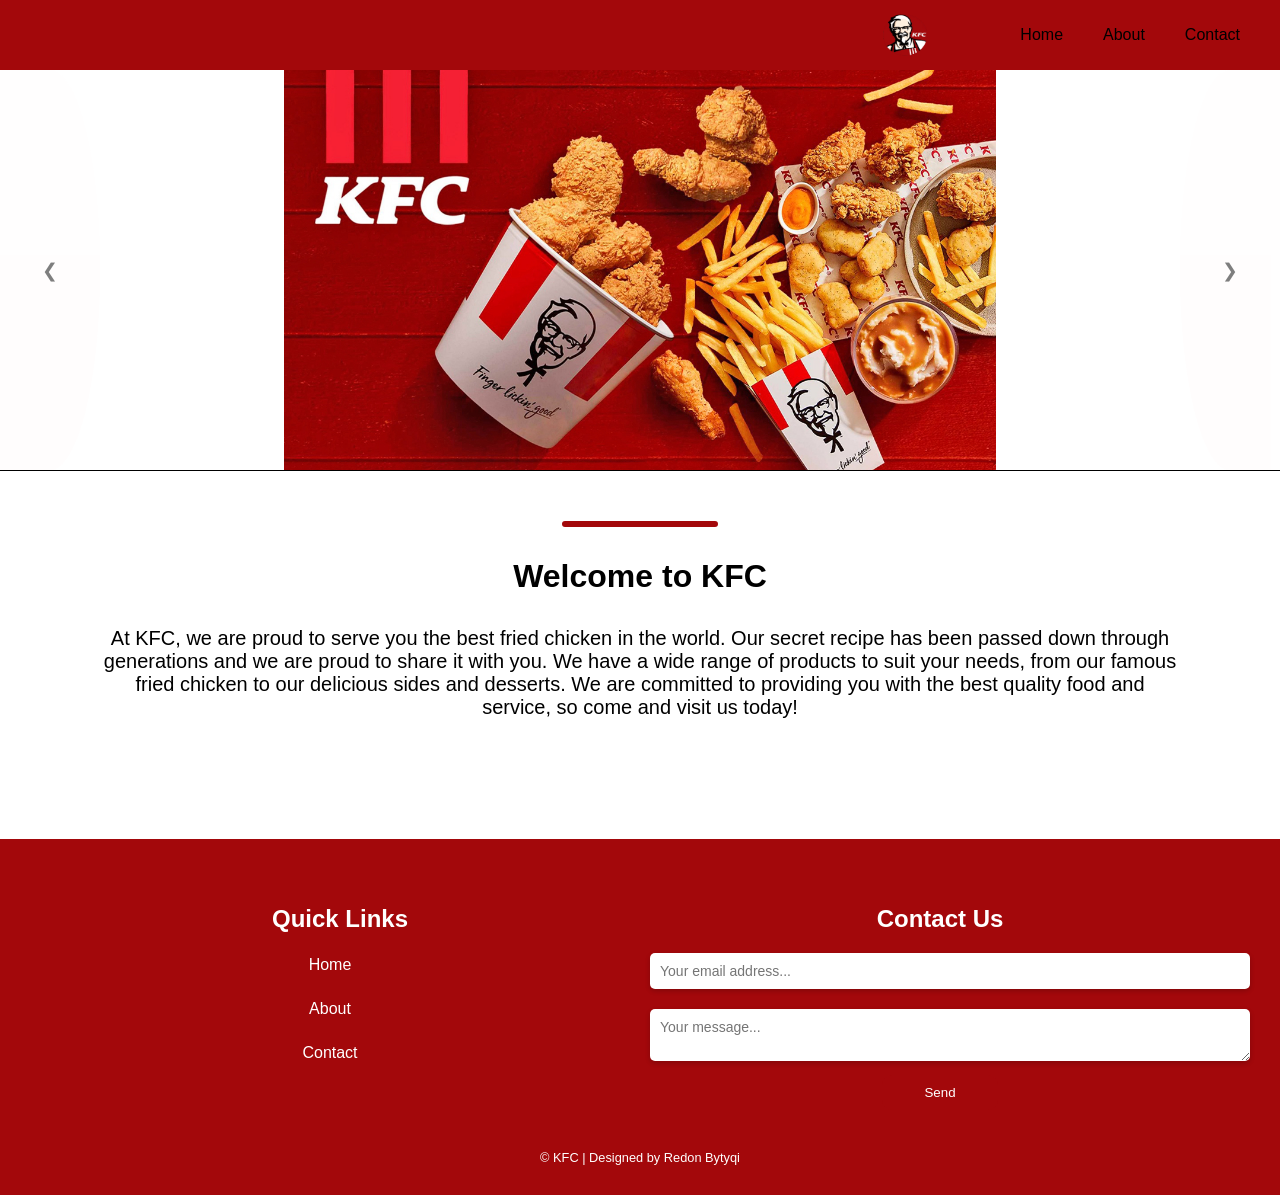
<file: index.html>
<!DOCTYPE html>
<html lang="en">
<head>
    <meta charset="UTF-8">
    <meta name="viewport" content="width=device-width, initial-scale=1.0">
    <link rel="stylesheet" href="styles.css">
    <title>Home</title>
</head>
<body>

    <nav class="navbar">
        <ul>
            <li><a href="index.html"><img src="kfc-logo.png" alt="KFC Logo"></a></li>
            <li><a href="index.html" class="active">Home</a></li>
            <li><a href="about.html" class="nav">About</a></li>
            <li><a href="contact.html" class="nav">Contact</a></li>
        </ul>
    </nav>

    <div class="carousel">
        <div class="carousel-inner">
            <div class="carousel-item">
                <img src="KFCslide4.jpg" alt="Image 1">
            </div>
            <div class="carousel-item">
                <img src="KFCslide4.jpg" alt="Image 2">
            </div>    
            <div class="carousel-item">
                <img src="KFCslide4.jpg" alt="Image 3">
            </div>

        </div>
        <button class="carousel-control prev" onclick="prevSlide()">&#10094;</button>
        <button class="carousel-control next" onclick="nextSlide()">&#10095;</button>
    </div>

    <div class="horizontal-line"></div>

    <div class="content">
        <h1>Welcome to KFC</h1>
        <p>At KFC, we are proud to serve you the best fried chicken in the world. Our secret recipe has been passed down through generations and we are proud to share it with you. We have a wide range of products to suit your needs, from our famous fried chicken to our delicious sides and desserts. We are committed to providing you with the best quality food and service, so come and visit us today!</p>
    </div>






    <footer>
        <div class="footer-content">
            <div class="footer-section">
                <h1>Quick Links</h1>
                <ul>
                    <a href="index.html"><li>Home</li></a>
                    <a href="about.html"><li>About</li></a>
                    <a href="contact.html"><li>Contact</li></a>
                </ul>
            </div>
            <div class="footer-section">
                <h1>Contact Us</h1>
                <form action="index.html" method="post">
                    <input type="email" name="email" class="text-input" placeholder="Your email address..." required>
                    <textarea name="message" class="text-input" placeholder="Your message..." required></textarea>
                    <button type="submit" class="contact-btn">
                        Send
                    </button>
                </form>
            </div>
        </div>
        <div class="footer-bottom">
            &copy; KFC | Designed by Redon Bytyqi
        </div>
        </footer>



</body>

<script src="slider.js"></script>
</html>
</file>
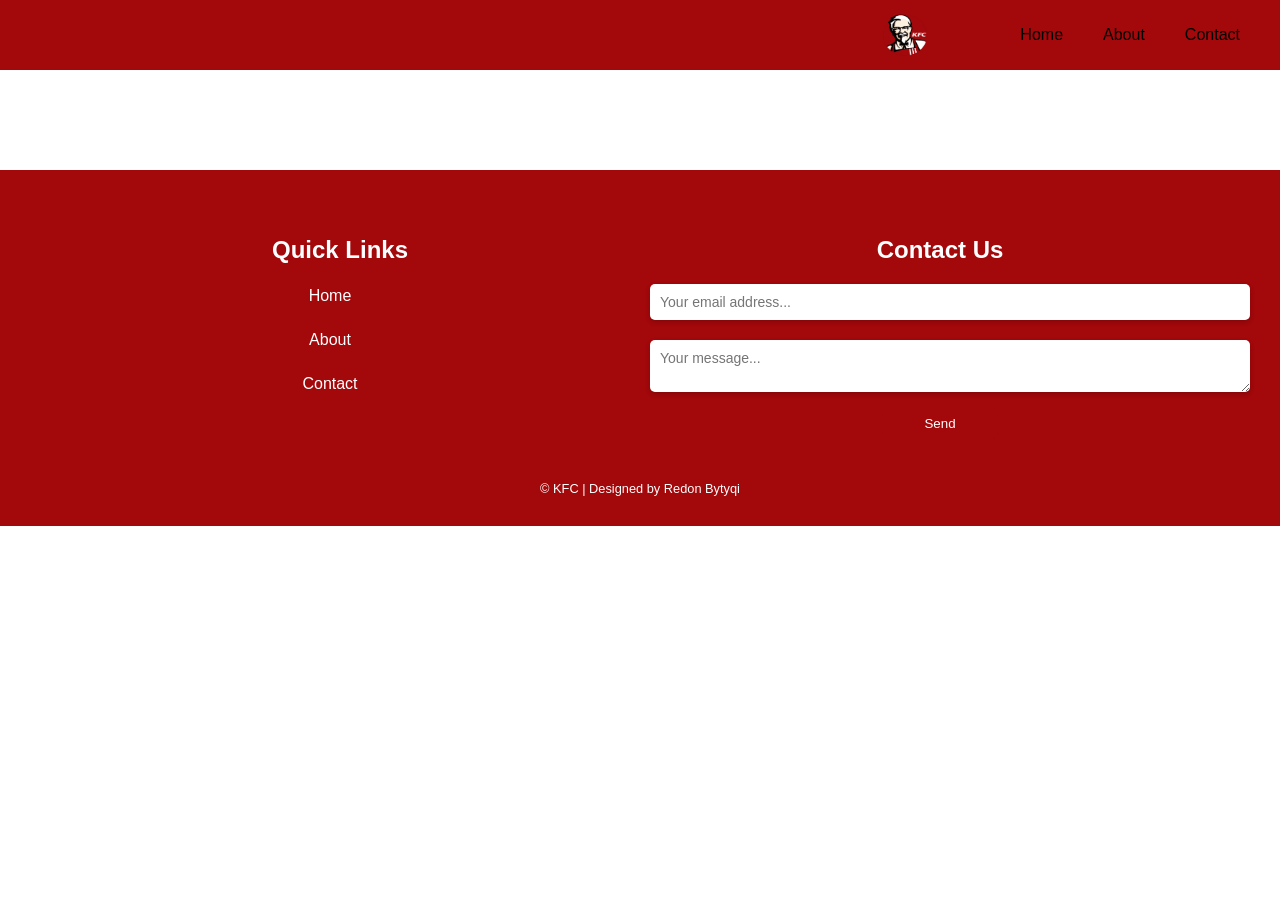
<file: about.html>
<!DOCTYPE html>
<html lang="en">
<head>
    <meta charset="UTF-8">
    <meta name="viewport" content="width=device-width, initial-scale=1.0">
    <link rel="stylesheet" href="styles.css">
    <title>Home</title>
</head>
<body>

    
    <nav class="navbar">
        <ul>
            <li><a href="index.html"><img src="kfc-logo.png" alt="KFC Logo"></a></li>
            <li><a href="index.html" class="nav">Home</a></li>
            <li><a href="about.html" class="active">About</a></li>
            <li><a href="contact.html" class="nav">Contact</a></li>
        </ul>
    </nav>




    <footer>
        <div class="footer-content">
            <div class="footer-section">
                <h1>Quick Links</h1>
                <ul>
                    <a href="index.html"><li>Home</li></a>
                    <a href="about.html"><li>About</li></a>
                    <a href="contact.html"><li>Contact</li></a>
                </ul>
            </div>
            <div class="footer-section">
                <h1>Contact Us</h1>
                <form action="index.html" method="post">
                    <input type="email" name="email" class="text-input" placeholder="Your email address..." required>
                    <textarea name="message" class="text-input" placeholder="Your message..." required></textarea>
                    <button type="submit" class="contact-btn">
                        Send
                    </button>
                </form>
            </div>
        </div>
        <div class="footer-bottom">
            &copy; KFC | Designed by Redon Bytyqi
        </div>
        </footer>
    
</body>
</html>
</file>
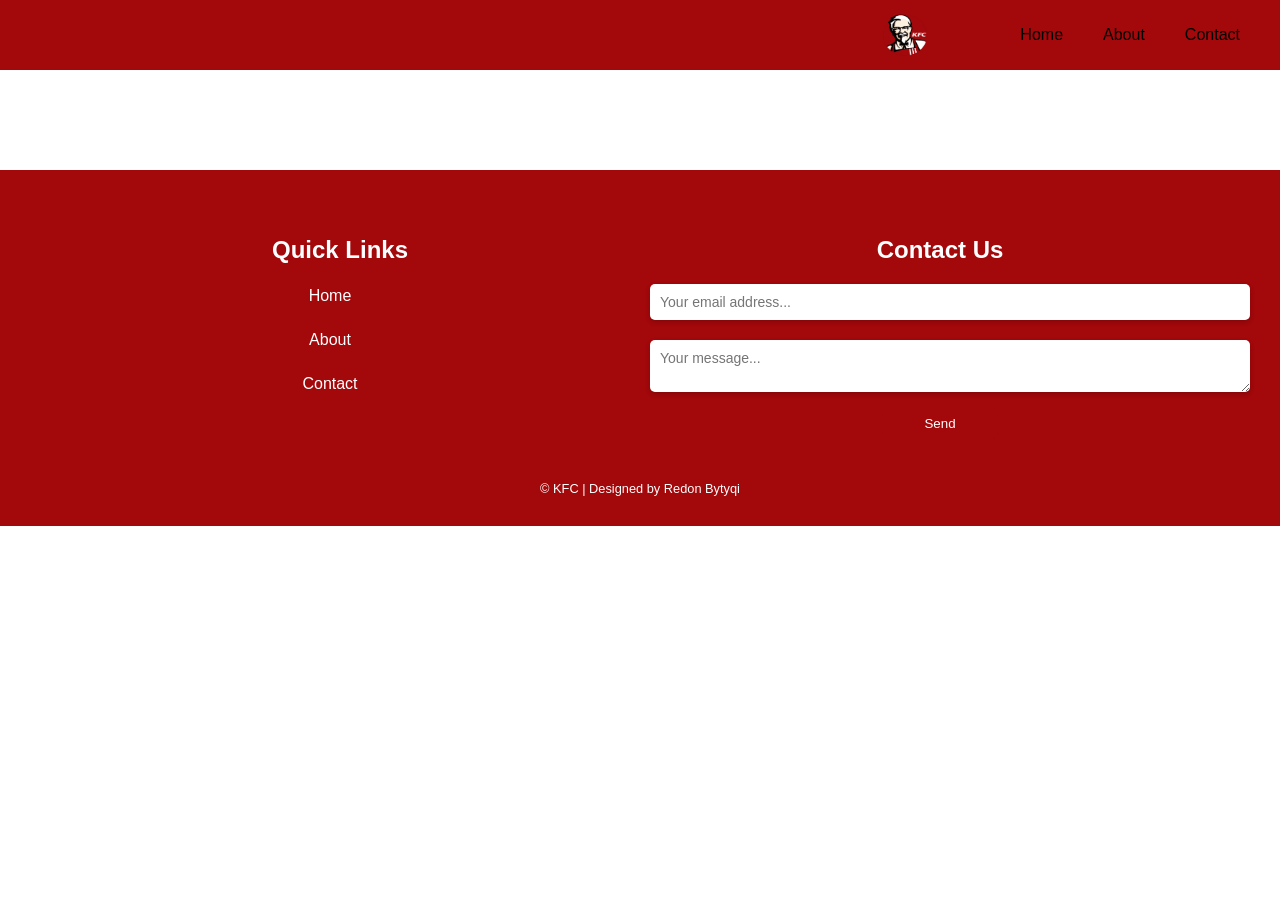
<file: contact.html>
<!DOCTYPE html>
<html lang="en">
<head>
    <meta charset="UTF-8">
    <meta name="viewport" content="width=device-width, initial-scale=1.0">
    <link rel="stylesheet" href="styles.css">
    <title>Home</title>
</head>
<body>

    <nav class="navbar">
        <ul>
            <li><a href="index.html"><img src="kfc-logo.png" alt="KFC Logo"></a></li>
            <li><a href="index.html" class="nav">Home</a></li>
            <li><a href="about.html" class="nav">About</a></li>
            <li><a href="contact.html" class="active">Contact</a></li>
        </ul>
    </nav>


    <footer>
        <div class="footer-content">
            <div class="footer-section">
                <h1>Quick Links</h1>
                <ul>
                    <a href="index.html"><li>Home</li></a>
                    <a href="about.html"><li>About</li></a>
                    <a href="contact.html"><li>Contact</li></a>
                </ul>
            </div>
            <div class="footer-section">
                <h1>Contact Us</h1>
                <form action="index.html" method="post">
                    <input type="email" name="email" class="text-input" placeholder="Your email address..." required>
                    <textarea name="message" class="text-input" placeholder="Your message..." required></textarea>
                    <button type="submit" class="contact-btn">
                        Send
                    </button>
                </form>
            </div>
        </div>
        <div class="footer-bottom">
            &copy; KFC | Designed by Redon Bytyqi
        </div>
        </footer>
    
</body>
</html>
</file>
<file: styles.css>
html, body{
    margin: 0;
    font-family: Arial, sans-serif;
    height: 100%;
}

.navbar {
    background-color: #A3080B;
    color: white;
    padding: 10px;
    position: sticky;
    top: 0;
    z-index: 1000;
    overflow: hidden;
    display: flex;
    justify-content: space-between;
    align-items: center;
}

.navbar a img {
    width: 150px;
    height: 50px;
    cursor: pointer;
    vertical-align: middle;
}

ul {
    list-style-type: none;
    padding: 0;
    margin: 0;
    display: flex;
    align-items: center;
    flex-grow: 1;
    justify-content: flex-end;
}

li {
    margin-right: 20px;
}

li:nth-child(1) {
    margin-left: auto;
    align-items: flex-end;
}

a {
    color: BLACK;
    text-decoration: none;
    padding: 10px;
    transition: background-color 0.3s, transform 0.3s;
    border-radius: 20px;
    cursor: pointer;
}

.nav:hover {
    background-color: black;
    border-radius: 20px;
    color: white;
    transform: scale(1.05);
}

.active-page {
    background-color: black;
    border-radius: 20px;
    color: white;
}



.hamburger {
    margin: 0 5px auto auto;
    width: 30px;
    height: 30px;
    position: relative;
    display: none;
    cursor: pointer;
    flex-shrink: 0;
}

.hamburger .bar {
    padding: 0;
    width: 30px;
    height: 4px;
    background-color: white;
    display: block;
    border-radius: 4px;
    transition: all 0.4s ease-in-out;
    position: absolute; 
}

.bar1 {
    top: 0;
}

.bar2,
.bar3 {
    top: 13.5px;
}

.bar3 {
    right: 0;
}

.bar4 {
    bottom: 0;
}

.hamburger3 .bar1 {
    transform-origin: 5%;
}

.hamburger3 .bar4 {
    transform-origin: 5%;
}

.checkbox3 {
   display: none;
}

.checkbox3:checked + label > .hamburger3 > .bar1{
    transform: rotate(45deg);
    height: 3px;
    width: 42px;
    
}

.checkbox3:checked + label > .hamburger3 > .bar3{
    transform: rotate(45deg);
    height: 3px;
    background-color: transparent;
}

.checkbox3:checked + label > .hamburger3 > .bar2{
    transform: rotate(-45deg);
    height: 3px;
    background-color: transparent;
}

.checkbox3:checked + label > .hamburger3 > .bar4{
    transform: rotate(-45deg);
    height: 3px;
    width: 42px;
}
@media (max-width: 768px) {
    .navbar ul {
        display: none;
        flex-direction: column;
        background-color: #A3080B;
        position: relative;
        top: 100%; 
        left: 0;
        right: 0;
        z-index: 9999 !important;
        transition: max-height 0.3s ease-out; 
        overflow: hidden;
        max-height: 0; 
    }
    .navbar ul.show {
        display: flex;
        max-height: 500px;
        position: absolute;
        background-color: #A3080B;
        z-index: 9999 !important;
    }
    .hamburger {
        display: flex; 
    }
}

.carousel {
    position: relative;
    max-width: 100%;
    margin: auto;
    overflow: hidden;
    height: auto; 
    border-bottom: 1px solid black;
}

.carousel-inner {
    display: flex;
    transition: transform 0.5s ease-in-out;
}

.carousel-item {
    min-width: 100%;
    box-sizing: border-box;
}

.carousel img {
    width: 100%;
    max-width: 100%;
    display: block;
    height: 400px;
    object-fit: contain; 
}

.carousel-control {
    position: absolute;
    top: 0;
    bottom: 0;
    width: 100px;
    background-color: rgba(255, 250, 250, 0.5);
    color: black;
    border: none;
    cursor: pointer;
    display: flex;
    align-items: center;
    justify-content: center;
    opacity: 0.5;
    transition: opacity 0.3s;
    font-size: larger;
}

.carousel-control:hover {
    opacity: 1;
}

.carousel-control.prev {
    left: 0;
    border-radius: 0 50% 50% 0;
}

.carousel-control.next {
    right: 0;
    border-radius: 50% 0 0 50%;
}


@media (max-width: 768px) {
    .carousel-control {
        padding: 5px;
    }
}

.horizontal-line{
    width: 150px;
    border: 3px solid #A3080B;
    border-radius: 20px;
    margin-left: auto;
    margin-right: auto;
    margin-top: 50px;
}
.content{
    display: flex;
    justify-content: center;
    align-items: center;
    flex-direction: column;
    margin-top: 10px;
    margin-left: auto;
    margin-right: auto;

}
.content p{
    font-size: 20px;
    text-align: center;
    margin-top: 10px;
    margin-left: 100px;
    margin-right: 100px;
}

#scrollToTop {
    display: block; 
    position: fixed;
    bottom: 20px; 
    left: 20px; 
    z-index: 9999;
    background-color: #A3080B;
    color: white;
    border: none;
    border-radius: 50%;
    width: 50px;
    height: 50px;
    font-size: 22px;
    text-align: center;
    cursor: pointer;
    box-shadow: 0 4px 6px rgba(0, 0, 0, 0.1);
    opacity: 0; 
    visibility: hidden; 
    transition: opacity 0.5s ease-in-out, visibility 0.5s ease-in-out;
  }
  
  #scrollToTop.show {
    opacity: 1; 
    visibility: visible; 
  }
  
  
  #scrollToTop:hover {
    background-color: #800000; 
  }


footer {
    background-color: #A3080B;
    color: white;
    padding: 20px;
    text-align: center;
    margin-top: 100px;
    bottom: 0;
}

.footer-content {
    display: flex;
    justify-content: space-around;
    flex-wrap: wrap;
    padding: 20px;
}

.footer-section {
    flex: 1;
    margin: 10px;
    min-width: 250px;
}

.footer-section h1 {
    font-size: 1.5em;
    margin-bottom: 10px;
    justify-self: center;
}

.footer-section ul {
    list-style: none;
    padding: 0;
    margin-top: 10px;
    display: flex;
    flex-direction: column;
    color: white;
}

.footer-section a {
    color: white;
    text-decoration: none;
    display: block;
    margin: 3px;
    padding: 10px;
    text-align: center;
    border-radius: 10px;
    transition: background-color 0.3s, transform 0.3s;
    cursor: pointer;
}

.footer-section a:hover {
    background-color: black;
    color: white;
    transform: scale(1.05);
}

.footer-section .text-input {
    width: 100%;
    padding: 10px;
    margin: 10px 0;
    border: none;
    border-radius: 5px;
    font: 14px sans-serif;
    box-shadow: 0 2px 5px rgba(0, 0, 0, 0.2);
    transition: box-shadow 0.3s;
}

.footer-section .text-input:focus {
    box-shadow: 0 2px 10px rgba(0, 0, 0, 0.3);
    outline: none;
}

.footer-section .contact-btn {
    background-color: #A3080B;
    color: white;
    border: none;
    padding: 10px;
    border-radius: 10px;
    cursor: pointer;
    width: 20%;
    transition: background-color 0.3s, transform 0.3s;
}

.footer-section .contact-btn:hover {
    background-color: #800000;
    transform: scale(1.05);
    width: 20%;
}
.footer-section .contact-btn:active{
    background-color: #FF4F4B;
}

.footer-bottom {
    background-color: #A3080B;
    color: white;
    padding: 10px;
    font-size: 0.8em;
}
</file>
